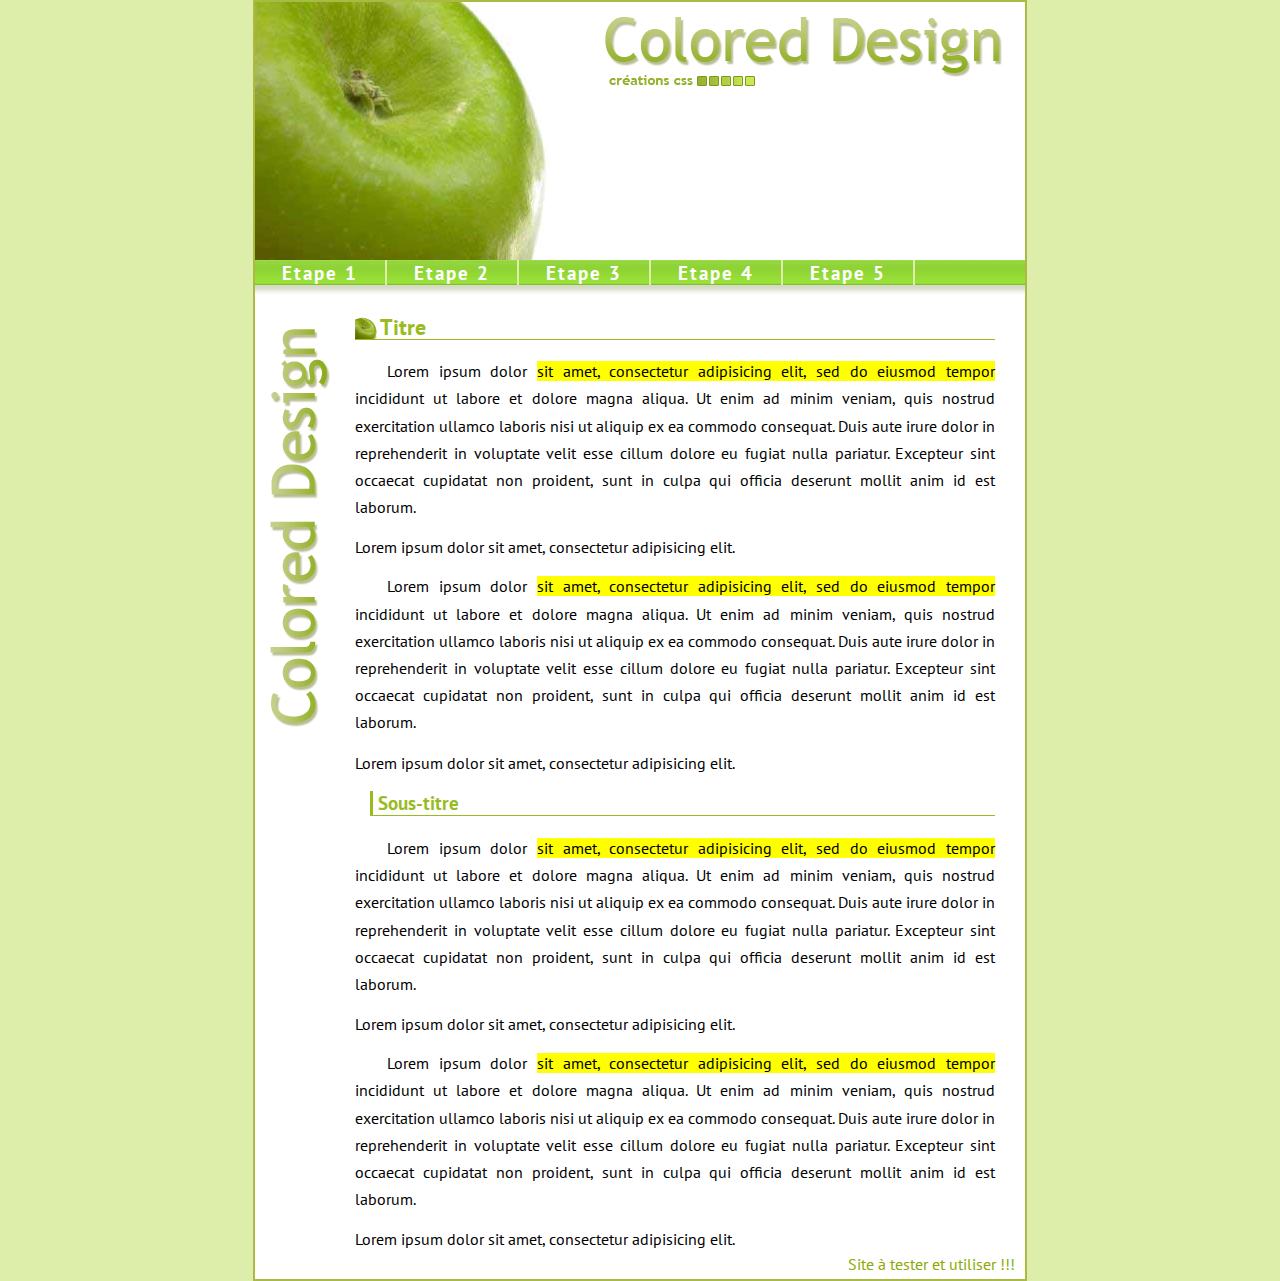
<file: fin.html>
<!DOCTYPE html>
<html lang="fr">
    <head>
        <meta charset="UTF-8">
        <meta name="viewport" content="width=device-width, initial-scale=1.0">
        <title>Pomme</title>
        <link rel="stylesheet" href="style.css/fin.css">
        <link href="https://fonts.googleapis.com/css?family=PT+Sans" rel="stylesheet">
    </head>
    <body>
        <div class="conteneur">
            <header>
                <h1>
                    <a href="#" title="Colored design">
                        Colored Design
                    </a>
                </h1>
                <nav>
                    <ul>
                        <li><a href="etape1.html">Etape 1</a></li>
                        <li><a href="etape2.html">Etape 2</a></li>
                        <li><a href="etape3.html">Etape 3</a></li>
                        <li><a href="etape4.html">Etape 4</a></li>
                        <li><a href="13_integration_pomme.html">Etape 5</a></li>
                    </ul>
                </nav>
            </header>
            <main>
                <h2>Titre</h2>
                <p>Lorem ipsum dolor <mark>sit amet, consectetur adipisicing elit, sed do eiusmod tempor</mark> incididunt ut labore et dolore magna aliqua. Ut enim ad minim veniam, quis nostrud exercitation ullamco laboris nisi ut aliquip ex ea commodo consequat. Duis aute irure dolor in reprehenderit in voluptate velit esse cillum dolore eu fugiat nulla pariatur. Excepteur sint occaecat cupidatat non proident, sunt in culpa qui officia deserunt mollit anim id est laborum.</p>
                <span>Lorem ipsum dolor sit amet, consectetur adipisicing elit.</span>
                <p>Lorem ipsum dolor <mark>sit amet, consectetur adipisicing elit, sed do eiusmod tempor</mark> incididunt ut labore et dolore magna aliqua. Ut enim ad minim veniam, quis nostrud exercitation ullamco laboris nisi ut aliquip ex ea commodo consequat. Duis aute irure dolor in reprehenderit in voluptate velit esse cillum dolore eu fugiat nulla pariatur. Excepteur sint occaecat cupidatat non proident, sunt in culpa qui officia deserunt mollit anim id est laborum.</p>
                <span>Lorem ipsum dolor sit amet, consectetur adipisicing elit.</span>
    
                <h3>Sous-titre</h3>
                <p>Lorem ipsum dolor <mark>sit amet, consectetur adipisicing elit, sed do eiusmod tempor</mark> incididunt ut labore et dolore magna aliqua. Ut enim ad minim veniam, quis nostrud exercitation ullamco laboris nisi ut aliquip ex ea commodo consequat. Duis aute irure dolor in reprehenderit in voluptate velit esse cillum dolore eu fugiat nulla pariatur. Excepteur sint occaecat cupidatat non proident, sunt in culpa qui officia deserunt mollit anim id est laborum.</p>
                <span>Lorem ipsum dolor sit amet, consectetur adipisicing elit.</span>
                <p>Lorem ipsum dolor <mark>sit amet, consectetur adipisicing elit, sed do eiusmod tempor</mark> incididunt ut labore et dolore magna aliqua. Ut enim ad minim veniam, quis nostrud exercitation ullamco laboris nisi ut aliquip ex ea commodo consequat. Duis aute irure dolor in reprehenderit in voluptate velit esse cillum dolore eu fugiat nulla pariatur. Excepteur sint occaecat cupidatat non proident, sunt in culpa qui officia deserunt mollit anim id est laborum.</p>
                <span>Lorem ipsum dolor sit amet, consectetur adipisicing elit.</span>
            </main>
            <footer>Site à tester et utiliser !!!</footer>
        </div>
    </body>
</html>
</file>
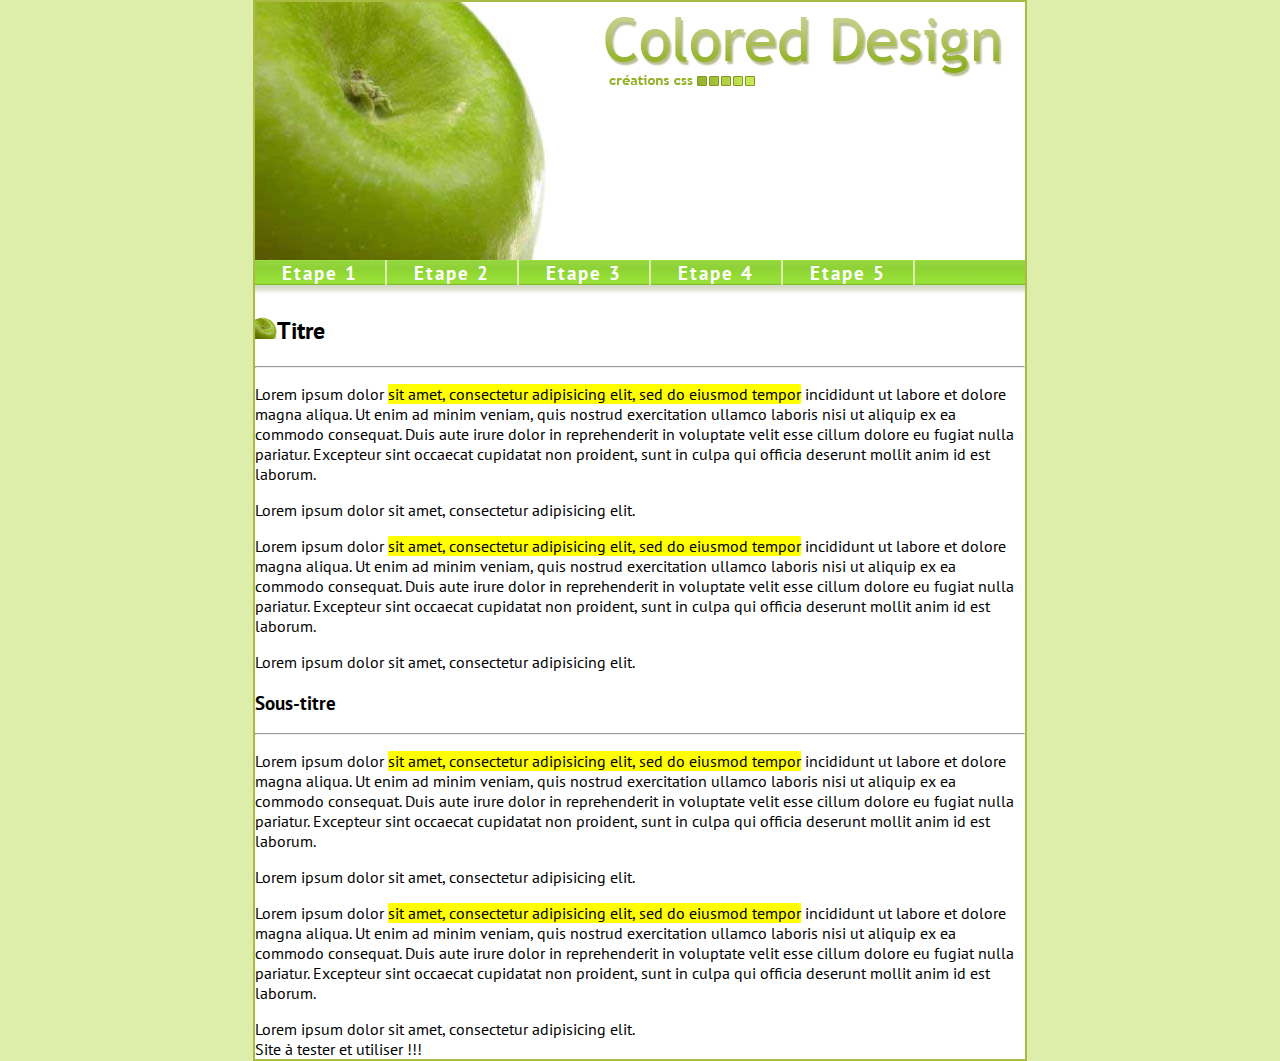
<file: version2.html>
<!DOCTYPE html>
<html lang="fr">
    <head>
        <meta charset="UTF-8">
        <meta name="viewport" content="width=device-width, initial-scale=1.0">
        <title>Pomme</title>
        <link rel="stylesheet" href="style.css/pomme2.css">
        <link href="https://fonts.googleapis.com/css?family=PT+Sans" rel="stylesheet">
    </head>
    <body>
        <div class="conteneur">
            <header>
                <h1>
                    <a href="#" title="Colored design">
                        Colored Design
                    </a>
            </header>        
                </h1>
                <nav>
                    <ul>
                        <li><a href="etape1.html">Etape 1</a></li>
                        <li><a href="etape2.html">Etape 2</a></li>
                        <li><a href="etape3.html">Etape 3</a></li>
                        <li><a href="etape4.html">Etape 4</a></li>
                        <li><a href="13_integration_pomme.html">Etape 5</a></li>
                    </ul>
                </nav>
                <section>
                    <main>

                        <h2><img src="img/little_apple.gif">Titre</h2>
                        <hr>
                        <p>Lorem ipsum dolor <mark>sit amet, consectetur adipisicing elit, sed do eiusmod tempor</mark> incididunt ut labore et dolore magna aliqua. Ut enim ad minim veniam, quis nostrud exercitation ullamco laboris nisi ut aliquip ex ea commodo consequat. Duis aute irure dolor in reprehenderit in voluptate velit esse cillum dolore eu fugiat nulla pariatur. Excepteur sint occaecat cupidatat non proident, sunt in culpa qui officia deserunt mollit anim id est laborum.</p>
                        <span>Lorem ipsum dolor sit amet, consectetur adipisicing elit.</span>
                        <p>Lorem ipsum dolor <mark>sit amet, consectetur adipisicing elit, sed do eiusmod tempor</mark> incididunt ut labore et dolore magna aliqua. Ut enim ad minim veniam, quis nostrud exercitation ullamco laboris nisi ut aliquip ex ea commodo consequat. Duis aute irure dolor in reprehenderit in voluptate velit esse cillum dolore eu fugiat nulla pariatur. Excepteur sint occaecat cupidatat non proident, sunt in culpa qui officia deserunt mollit anim id est laborum.</p>
                        <span>Lorem ipsum dolor sit amet, consectetur adipisicing elit.</span>
            
                        <h3>Sous-titre</h3>
                        <hr>
                        <p>Lorem ipsum dolor <mark>sit amet, consectetur adipisicing elit, sed do eiusmod tempor</mark> incididunt ut labore et dolore magna aliqua. Ut enim ad minim veniam, quis nostrud exercitation ullamco laboris nisi ut aliquip ex ea commodo consequat. Duis aute irure dolor in reprehenderit in voluptate velit esse cillum dolore eu fugiat nulla pariatur. Excepteur sint occaecat cupidatat non proident, sunt in culpa qui officia deserunt mollit anim id est laborum.</p>
                        <span>Lorem ipsum dolor sit amet, consectetur adipisicing elit.</span>
                        <p>Lorem ipsum dolor <mark>sit amet, consectetur adipisicing elit, sed do eiusmod tempor</mark> incididunt ut labore et dolore magna aliqua. Ut enim ad minim veniam, quis nostrud exercitation ullamco laboris nisi ut aliquip ex ea commodo consequat. Duis aute irure dolor in reprehenderit in voluptate velit esse cillum dolore eu fugiat nulla pariatur. Excepteur sint occaecat cupidatat non proident, sunt in culpa qui officia deserunt mollit anim id est laborum.</p>
                        <span>Lorem ipsum dolor sit amet, consectetur adipisicing elit.</span>
                    </main>
                </section>
            <footer>Site à tester et utiliser !!!</footer>
        </div>
    </body>
</html>
</file>
<file: style.css/fin.css>
body{
    margin: 0;
    padding: 0;
    text-align: center;
    font-family: 'PT Sans', sans-serif;
    background: #DDEEAA;
}

.conteneur {
    width: 770px;/*largeur*/
    margin: 0 auto;/*marge automatique qui centre le bloc après l'avoir remonté le plus haut possible dans mon affichage*/
    text-align: left;/*centre le contenu de mon #conteneur*/
    border: 2px solid #AABB44;/*bordure autour de toute la page*/
    background: #fff;/*couleur du fond de mon #conteneur*/
}

h1{
    height: 258px;/*personnaliser la hauteur de mon titre*/
    background: url(../img/apple.jpg) no-repeat left top;
    margin: 0;
}

h1 a{
    width: 400px;
    height: 70px;
    display: block;
    background: url(../img/title.gif) no-repeat;
    position: relative;
    left: 350px;
    top: 15px;
    text-indent: -5000px;
    /*Le text-indent négatif est fait pour pouvoir ne cacher le texte hors de la page, 
    ce que nous voulons.*/
}

ul {
	height: 35px;/*On donne une hauteur au menu, correspondant à la taille de l'image utilisée en fond*/
	margin: 0;
	padding: 0;
	background: url(../img/bg_menu.gif) repeat-x 0 -25px;/*, on met ensuite l'image de fond avec un décalage de 25 pixels vers le haut*/
    list-style-type: none;/*on cache les puces*/
}

ul li{
    float: left ;/*On rend les li en flottant pour pouvoir les afficher horizontalement*/
    text-align: center ;/*on centre le texte*/
}

ul li a{
    display: block ;/*Nous pouvons dimensionner les a grâce à la propriété display: block;*/
    width: 130px ;/*largeur*/
    line-height: 25px ;/*hauteur de ligne*/
    font-size: 1.2em ;/*taille de police*/
    font-weight: bold ;/*mise en accentuation gras/bold de la police*/
    letter-spacing: 2px ;/*espacement des lettres*/
    color: #fff ;/*couleur du texte (de la police)*/
    text-decoration: none ;/*décoration du texte*/
    border-right: 2px solid #dea ;/*bordure*/
}

ul li a:hover{/*on décale l'image de fond au passage de la souris pour laisser aparaître l'état survolé de l'image*/
    background: url(../img/bg_menu.gif) repeat-x 0 0 ;
}

footer{
	margin: 0;
	padding-right: 10px;
	line-height: 30px;
	text-align: right;
	color: #8a0;
}

main{
    padding: 0 30px 0 100px;
    background-image: url(../img/bg_page.gif);
    background-repeat: no-repeat;
    background-position: 15px 15px;/*crée un espace à gauche et à droite de l'image*/
}

main h2{
    padding-left: 25px;/*on décale le texte en fonction de l'image*/
    line-height: 25px;/*on décale le texte en fonction de l'image avec un interligne*/
    font-size: 1.4em;/*on précise une taille de police*/
    background: url(../img/little_apple.gif) no-repeat left bottom;/* une petite image*/
    color: #9b2;/*couleur au texte*/
    border-bottom: 1px solid #9b2;/*bordure du bas avec couleur*/
}

main p{
    text-align: justify ;/*alignement justifié*/
    text-indent: 2em ;/*indentation supérieure à l'état normal pour aérer le tout*/
    line-height: 1.7em ;/*hauteur de ligne supérieure à l'état normal pour aérer le tout*/
}

main h3{
    margin-left: 15px ;
    padding-left: 5px ;
    border-bottom: 1px solid #9b2 ;
    border-left: 3px solid #9b2 ;
    color: #9b2 ;
}
</file>
<file: style.css/pomme2.css>
body{
    margin: 0;
    padding: 0;
    text-align: center;
    font-family: 'PT Sans', sans-serif;
    background: #DDEEAA;
}

.conteneur {
    width: 770px;/*largeur*/
    margin: 0 auto;/*marge automatique qui centre le bloc après l'avoir remonté le plus haut possible dans mon affichage*/
    text-align: left;/*centre le contenu de mon #conteneur*/
    border: 2px solid #AABB44;/*bordure autour de toute la page*/
    background: #fff;/*couleur du fond de mon #conteneur*/
}

h1{
    height: 258px;/*personnaliser la hauteur de mon titre*/
    background: url(../img/apple.jpg) no-repeat left top;
    margin: 0;
}

h1 a{
    width: 400px;
    height: 70px;
    display: block;
    background: url(../img/title.gif) no-repeat;
    position: relative;
    left: 350px;
    top: 15px;
    text-indent: -5000px;
    /*Le text-indent négatif est fait pour pouvoir ne cacher le texte hors de la page, 
    ce que nous voulons.*/
}

ul {
	height: 35px;/*On donne une hauteur au menu, correspondant à la taille de l'image utilisée en fond*/
	margin: 0;
	padding: 0;
	background: url(../img/bg_menu.gif) repeat-x 0 -25px;/*, on met ensuite l'image de fond avec un décalage de 25 pixels vers le haut*/
    list-style-type: none;/*on cache les puces*/
}

ul li{
    float: left ;/*On rend les li en flottant pour pouvoir les afficher horizontalement*/
    text-align: center ;/*on centre le texte*/
}

ul li a{
    display: block ;/*Nous pouvons dimensionner les a grâce à la propriété display: block;*/
    width: 130px ;/*largeur*/
    line-height: 25px ;/*hauteur de ligne*/
    font-size: 1.2em ;/*taille de police*/
    font-weight: bold ;/*mise en accentuation gras/bold de la police*/
    letter-spacing: 2px ;/*espacement des lettres*/
    color: #fff ;/*couleur du texte (de la police)*/
    text-decoration: none ;/*décoration du texte*/
    border-right: 2px solid #dea ;/*bordure*/
}
</file>
